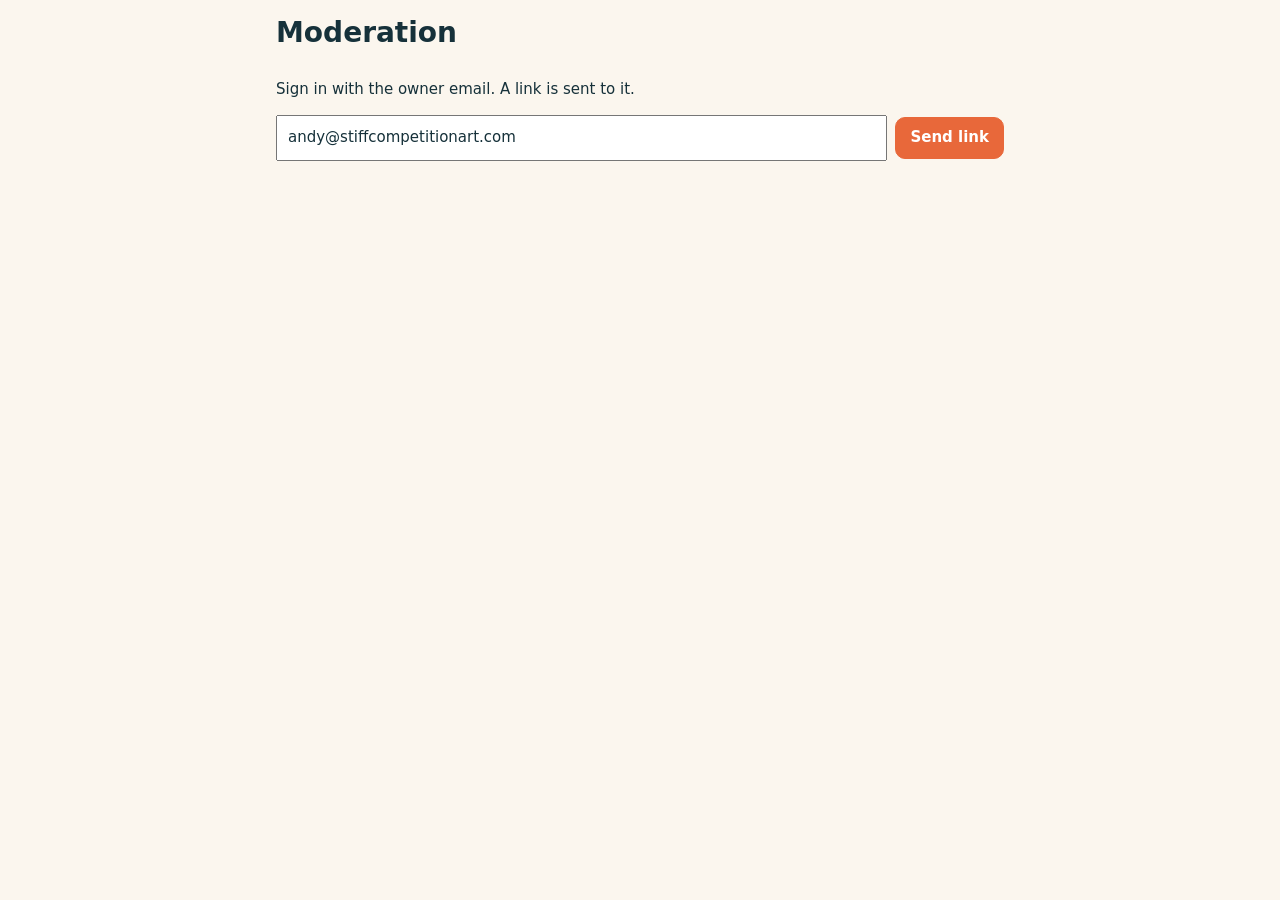
<file: admin.html>
<!doctype html>
<html lang="en"><head><meta charset="utf-8"><meta name="viewport" content="width=device-width,initial-scale=1">
<meta name="robots" content="noindex"><title>Moderation - Thermal Waters</title>
<link rel="stylesheet" href="style.css?v=20261121w">
<style>body{padding:16px;max-width:760px;margin:0 auto}.card{border:1px solid var(--line,#ddd);border-radius:12px;padding:12px;margin:12px 0;background:#fff}.card img{max-width:100%;border-radius:8px}.row{display:flex;gap:8px;flex-wrap:wrap;margin:8px 0}.muted{color:#667}.big{font-size:20px;margin:18px 0 4px}</style></head>
<body>
<h1>Moderation</h1>
<div id="app"><p class="muted">Loading...</p></div>
<script>
const URL_ = "https://fbchngfatwtjwttohhoe.supabase.co";
const KEY = "eyJhbGciOiJIUzI1NiIsInR5cCI6IkpXVCJ9.eyJpc3MiOiJzdXBhYmFzZSIsInJlZiI6ImZiY2huZ2ZhdHd0and0dG9oaG9lIiwicm9sZSI6ImFub24iLCJpYXQiOjE3OTUzMDE5NjksImV4cCI6MjExMDg3Nzk2OX0.9WJQk4Xb8AVwziD3M6kbww3CNdkES3RzvIk7umgPQGg";
const ADMIN = "andy@stiffcompetitionart.com", HIDE = 3;
const $ = s => document.querySelector(s), app = $("#app");
const esc = s => String(s == null ? "" : s).replace(/[&<>"']/g, c => ({ "&": "&amp;", "<": "&lt;", ">": "&gt;", '"': "&quot;", "'": "&#39;" }[c]));
let ses = null; try { ses = JSON.parse(localStorage.getItem("tw_admin_ses")); } catch (e) { }
const save = () => localStorage.setItem("tw_admin_ses", JSON.stringify(ses));
async function token() {
  const now = Math.floor(Date.now() / 1000);
  if (ses && ses.expires_at - 60 > now) return ses.access_token;
  if (ses && ses.refresh_token) {
    const r = await fetch(URL_ + "/auth/v1/token?grant_type=refresh_token", { method: "POST", headers: { apikey: KEY, "Content-Type": "application/json" }, body: JSON.stringify({ refresh_token: ses.refresh_token }) });
    if (r.ok) { const j = await r.json(); ses = { access_token: j.access_token, refresh_token: j.refresh_token, expires_at: j.expires_at }; save(); return ses.access_token; }
  }
  ses = null; localStorage.removeItem("tw_admin_ses"); return null;
}
async function api(path, opt = {}) {
  const t = await token();
  const r = await fetch(URL_ + path, Object.assign({}, opt, { headers: Object.assign({ apikey: KEY, Authorization: "Bearer " + (t || KEY), "Content-Type": "application/json" }, opt.headers || {}) }));
  if (!r.ok) throw new Error(path + " " + r.status + " " + await r.text());
  const x = await r.text(); return x ? JSON.parse(x) : null;
}
function fromLink() {
  if (!/access_token=/.test(location.hash)) return;
  const p = new URLSearchParams(location.hash.slice(1));
  ses = { access_token: p.get("access_token"), refresh_token: p.get("refresh_token"), expires_at: Math.floor(Date.now() / 1000) + Number(p.get("expires_in") || 3600) };
  save(); history.replaceState(null, "", location.pathname);
}
function signIn(msg) {
  app.innerHTML = `<p>Sign in with the owner email. A link is sent to it.</p><div class="row"><input id="em" type="email" value="${ADMIN}" style="flex:1;padding:10px"><button class="btn" id="go">Send link</button></div><p class="muted">${esc(msg || "")}</p>`;
  $("#go").onclick = async () => {
    const r = await fetch(URL_ + "/auth/v1/otp?redirect_to=" + encodeURIComponent(location.origin + location.pathname), { method: "POST", headers: { apikey: KEY, "Content-Type": "application/json" }, body: JSON.stringify({ email: $("#em").value.trim(), create_user: true }) });
    signIn(r.ok ? "Link sent. Open it on this device." : "Could not send (" + r.status + "). Wait a minute and try again.");
  };
}
const ago = d => { const m = Math.round((Date.now() - new Date(d)) / 60000); return m < 60 ? m + " min ago" : m < 1440 ? Math.round(m / 60) + " h ago" : Math.round(m / 1440) + " days ago"; };
const label = { review: "Rating", photo: "Photo", listing: "Listing", edit: "Correction", added: "Added spring" };
const summary = d => d ? String(d.text || d.caption || d.name || d.value || d.field || "").slice(0, 300) : "";
async function cleanFiles() {
  const pend = await api("/rest/v1/moderation_log?file_pending=eq.true&select=id,file");
  if (!pend.length) return;
  await api("/storage/v1/object/photos", { method: "DELETE", body: JSON.stringify({ prefixes: pend.map(p => p.file) }) });
  for (const p of pend) await api("/rest/v1/moderation_log?id=eq." + p.id, { method: "PATCH", body: JSON.stringify({ file_pending: false }) });
}
async function removeTarget(g, by) {
  const t = g.target;
  const file = g.tk === "photo" && t && /\/photos\//.test(t.doc.data || "") ? t.doc.data.split("/photos/")[1] : null;
  if (t) await api("/rest/v1/moderation_log", { method: "POST", headers: { Prefer: "return=minimal" }, body: JSON.stringify({ removed_by: by, kind: t.kind, item_id: t.id, spring: t.spring, user_id: t.user_id, doc: t.doc, reports: g.reports.map(r => r.doc), file, file_pending: !!file }) });
  if (t) await api("/rest/v1/items?kind=eq." + g.tk + "&id=eq." + encodeURIComponent(g.tid), { method: "DELETE" });
  await dismiss(g);
  await cleanFiles();
}
async function dismiss(g) { for (const r of g.reports) await api("/rest/v1/items?kind=eq.report&id=eq." + encodeURIComponent(r.id), { method: "DELETE" }); }
async function load() {
  const reps = await api("/rest/v1/items?kind=eq.report&select=id,spring,user_id,doc,created_at");
  const by = new Map();
  reps.forEach(r => { const k = r.doc.target + "|" + r.doc.key; if (!by.has(k)) by.set(k, { tk: r.doc.target, tid: r.doc.key, spring: r.spring, reports: [] }); by.get(k).reports.push(r); });
  const groups = [...by.values()];
  for (const g of groups) { const x = await api("/rest/v1/items?kind=eq." + g.tk + "&id=eq." + encodeURIComponent(g.tid) + "&select=kind,id,spring,user_id,doc"); g.target = x[0] || null; g.n = new Set(g.reports.map(r => r.user_id)).size; }
  groups.sort((a, b) => b.n - a.n);
  const log = await api("/rest/v1/moderation_log?select=*&order=removed_at.desc&limit=30");
  const live = groups.filter(g => g.target);
  app.innerHTML = `<p class="muted">Signed in. Posts with ${HIDE} different reporters are removed automatically once a day.</p>
  <div class="big">Waiting (${live.length})</div>
  ${live.length ? live.map((g, i) => `<div class="card"><b>${label[g.tk] || g.tk}</b> on <a href="index.html#spring=${encodeURIComponent(g.spring)}" target="_blank">${esc(g.spring)}</a> &middot; ${g.n} of ${HIDE} reports
    ${g.tk === "photo" && g.target.doc.data ? `<p><img src="${esc(g.target.doc.data)}"></p>` : `<p>${esc(summary(g.target.doc)) || "<i>(no text)</i>"}</p>`}
    <p class="muted">Reasons: ${esc([...new Set(g.reports.map(r => r.doc.reason))].join(", "))}</p>
    <div class="row"><button class="btn" data-rm="${i}">Remove</button><button class="btn ghost" data-keep="${i}">Keep</button></div></div>`).join("") : `<p class="muted">Nothing waiting.</p>`}
  <div class="big">Removed (${log.length})</div>
  ${log.length ? log.map(l => `<div class="card"><b>${label[l.kind] || l.kind}</b> on ${esc(l.spring)} &middot; ${l.removed_by === "auto" ? "removed automatically" : "removed by you"} ${ago(l.removed_at)}${l.restored ? " &middot; restored" : ""}
    <p>${l.kind === "photo" ? "<i>(photo)</i>" : esc(summary(l.doc))}</p>
    <p class="muted">Reasons: ${esc([...new Set((l.reports || []).map(r => r.reason))].join(", "))}</p>
    ${l.restored || l.kind === "photo" ? "" : `<div class="row"><button class="btn ghost" data-rs="${l.id}">Restore</button></div>`}</div>`).join("") : `<p class="muted">Nothing removed yet.</p>`}`;
  document.querySelectorAll("[data-rm]").forEach(b => b.onclick = async () => { b.disabled = true; await removeTarget(live[b.dataset.rm], "admin"); load(); });
  document.querySelectorAll("[data-keep]").forEach(b => b.onclick = async () => { b.disabled = true; await dismiss(live[b.dataset.keep]); load(); });
  document.querySelectorAll("[data-rs]").forEach(b => b.onclick = async () => {
    b.disabled = true; const l = log.find(x => String(x.id) === b.dataset.rs);
    await api("/rest/v1/items?on_conflict=kind,id", { method: "POST", headers: { Prefer: "resolution=merge-duplicates,return=minimal" }, body: JSON.stringify([{ kind: l.kind, id: l.item_id, spring: l.spring, user_id: l.user_id, doc: l.doc }]) });
    await api("/rest/v1/moderation_log?id=eq." + l.id, { method: "PATCH", body: JSON.stringify({ restored: true }) }); load();
  });
}
(async () => {
  fromLink();
  if (!(await token())) return signIn();
  try {
    const ok = await api("/rest/v1/rpc/is_admin", { method: "POST", body: "{}" });
    if (ok !== true) { app.innerHTML = `<p>This page is for the owner only.</p><button class="btn ghost" id="so">Sign out</button>`; $("#so").onclick = () => { localStorage.removeItem("tw_admin_ses"); location.reload(); }; return; }
    await cleanFiles(); await load();
  } catch (e) { app.innerHTML = `<p>Something went wrong.</p><pre>${esc(e.message)}</pre>`; }
})();
</script></body></html>
</file>
<file: style.css>
:root{
  --ink:#16313a; --muted:#5d7580; --line:#dbe6e9; --bg:#fbf6ee; --card:#fff;
  --teal:#0e7c86; --teal-d:#0a5b63; --teal-l:#e2f3f4; --warm:#e8683a; --gold:#f2b134; --coral:#e8683a; --coral-d:#c9502a; --amber:#d98e04; --sand:#fbf6ee;
  --r:14px; --shadow:0 6px 24px rgba(10,60,70,.12);
  --head:56px;
}
*{box-sizing:border-box}
html,body{margin:0;height:100%}
body{font:15px/1.45 system-ui,-apple-system,"Segoe UI",Roboto,sans-serif;color:var(--ink);background:var(--bg);display:flex;flex-direction:column;min-height:100vh}
h1,h2,h3{line-height:1.2;margin:0 0 .5em}
h1{font-size:28px}h2{font-size:20px}h3{font-size:16px}
a{color:var(--teal-d)}
button,select,input,textarea{font:inherit;color:inherit}
button{cursor:pointer}
.muted{color:var(--muted)}
.top{position:sticky;top:0;z-index:1200;display:flex;align-items:center;gap:14px;padding:8px 16px;background:#fff;border-bottom:1px solid var(--line);min-height:var(--head)}
.brand{display:flex;align-items:center;gap:10px;text-decoration:none;color:var(--ink);font-weight:800;white-space:nowrap}
@font-face{font-family:"Fraunces";font-style:normal;font-weight:600;font-display:swap;src:url(vendor/fraunces-600.woff2) format("woff2")}
.brand .name{font-family:"Fraunces",Georgia,"Times New Roman",serif;font-weight:600;font-size:20px;letter-spacing:.2px;color:var(--teal-d)}
.searchbox{position:relative;flex:1;max-width:420px}
.searchbox input{width:100%;padding:9px 14px;border:1px solid var(--line);border-radius:999px;background:var(--bg)}
.searchbox input:focus{outline:2px solid var(--teal);background:#fff}
.suggest{position:absolute;left:0;right:0;top:44px;background:#fff;border:1px solid var(--line);border-radius:12px;box-shadow:var(--shadow);max-height:60vh;overflow:auto;z-index:1300}
.suggest button{display:block;width:100%;text-align:left;border:0;background:none;padding:10px 14px;border-bottom:1px solid var(--line)}
.suggest button:hover{background:var(--teal-l)}
.suggest small{color:var(--muted)}
.tabs{display:flex;gap:4px;margin-left:auto}
.tabs button{border:0;background:none;padding:8px 14px;border-radius:999px;font-weight:600;color:var(--muted)}
.tabs button.on{background:var(--teal-l);color:var(--teal-d)}
main{flex:1;display:flex;flex-direction:column;min-height:0}
.view{display:none;flex:1;min-height:0}
.view.on{display:block}
#view-map.on{display:flex}
.maprow{display:flex;flex:1;min-height:0;width:100%;height:calc(100vh - var(--head))}
.mapwrap{position:relative;flex:1;min-width:0}
#map{position:absolute;inset:0;background:#cfe3e6}
.maptools{position:absolute;z-index:1000;top:12px;left:12px;right:12px;display:flex;gap:8px;flex-wrap:wrap;pointer-events:none}
.maptools>*{pointer-events:auto}
.pill{border:1px solid var(--line);background:#fff;border-radius:999px;padding:8px 14px;font-weight:600;box-shadow:0 2px 8px rgba(0,0,0,.12)}
.pill.pri{background:var(--coral);color:#fff;border-color:var(--coral)}
.pill:hover{filter:brightness(.97)}
.badge{display:inline-block;background:var(--warm);color:#fff;border-radius:999px;min-width:18px;padding:0 6px;font-size:12px;text-align:center}
.statline{position:absolute;z-index:1000;bottom:10px;left:12px;background:rgba(255,255,255,.92);border-radius:8px;padding:4px 10px;font-size:12px;color:var(--muted)}
.listcol{width:360px;background:#fff;border-left:1px solid var(--line);display:flex;flex-direction:column;min-height:0}
.listhead{display:flex;justify-content:space-between;align-items:center;gap:8px;padding:12px 14px;border-bottom:1px solid var(--line)}
.listhead select{border:1px solid var(--line);border-radius:8px;padding:4px 6px;background:#fff}
.list{overflow:auto;flex:1}
.item{display:flex;gap:10px;padding:12px 14px;border-bottom:1px solid var(--line);cursor:pointer}
.item:hover{background:var(--teal-l)}
.dot{flex:none;width:12px;height:12px;border-radius:50%;margin-top:5px}
.item b{display:block}
.item small{color:var(--muted)}
.score{margin-left:auto;font-weight:800;color:var(--teal-d);white-space:nowrap}
.page{max-width:980px;margin:0 auto;padding:24px 16px 80px;width:100%}
.prose p,.prose li{max-width:70ch}
.card{background:var(--card);border:1px solid var(--line);border-radius:var(--r);padding:16px;margin:0 0 14px}
.grid{display:grid;gap:12px;grid-template-columns:repeat(auto-fill,minmax(220px,1fr))}
.chip{display:inline-flex;align-items:center;gap:6px;border:1px solid var(--line);background:#fff;border-radius:999px;padding:4px 10px;font-size:13px;white-space:nowrap}
.chip i{width:10px;height:10px;border-radius:50%;display:inline-block}
.chip.btn{cursor:pointer;background:#fff;color:var(--teal-d);border:1px solid var(--line);font-weight:600;border-radius:999px;padding:4px 10px}
.chip.on,.chip.btn.on{background:var(--coral);color:#fff;border-color:var(--coral)}
.row{display:flex;gap:8px;flex-wrap:wrap;align-items:center}
.btn{border:1px solid var(--coral);background:var(--coral);color:#fff;border-radius:10px;padding:9px 14px;font-weight:700}
.btn.ghost{background:#fff;color:var(--teal-d);border-color:var(--teal)}
.btn.warn{background:#fff;color:#b3361b;border-color:#e3b3a8}
.btn.sm{padding:5px 10px;font-size:13px;border-radius:8px}
.btn.on{background:var(--gold);border-color:var(--gold);color:#3b2a00}
.btn:disabled{opacity:.5;cursor:default}
.scrim{position:fixed;inset:0;background:rgba(10,30,35,.35);z-index:1400}
.sheet{position:fixed;z-index:1500;top:0;right:0;bottom:0;width:min(480px,100%);background:#fff;box-shadow:var(--shadow);overflow:auto;padding:0 0 40px}
.sheet .sh{position:sticky;top:0;background:#fff;border-bottom:1px solid var(--line);padding:12px 16px;display:flex;justify-content:space-between;align-items:center;gap:8px;z-index:2}
.sheet .sb{padding:16px}
.x{border:0;background:var(--bg);width:34px;height:34px;border-radius:50%;font-size:18px}
.facts{display:grid;grid-template-columns:1fr 1fr;gap:8px;margin:12px 0}
.fact{background:var(--bg);border-radius:10px;padding:8px 10px}
.fact small{display:block;color:var(--muted)}
.fact b{font-size:16px}
.stars{color:var(--gold);letter-spacing:1px;white-space:nowrap}
.bar{height:8px;background:var(--line);border-radius:6px;overflow:hidden}
.bar i{display:block;height:100%;background:var(--teal)}
.crit{display:grid;grid-template-columns:120px 1fr 90px;gap:8px;align-items:center;margin:6px 0}
.photos{display:grid;grid-template-columns:repeat(3,1fr);gap:6px}
.photos img{width:100%;aspect-ratio:1;object-fit:cover;border-radius:8px;cursor:pointer}
.field{display:block;margin:10px 0}
.field span{display:block;font-weight:600;margin-bottom:4px}
.field input,.field select,.field textarea{width:100%;padding:9px 10px;border:1px solid var(--line);border-radius:10px;background:#fff}
.field textarea{min-height:80px}
.pills{display:flex;gap:6px;flex-wrap:wrap;margin-top:4px}
.pills button{flex:1;min-width:84px;border:1px solid var(--line);background:#fff;border-radius:10px;padding:10px 8px;font-size:14px;font-weight:600;color:var(--ink,#16313a);cursor:pointer}
.pills button.on{background:var(--coral);border-color:var(--coral);color:#fff}
.bigscore{font-family:"Fraunces",Georgia,serif;font-weight:600;font-size:34px;color:var(--teal-d);margin-right:6px}
.note{background:#fff8e6;border:1px solid #f1dca0;border-radius:10px;padding:10px 12px;margin:10px 0}
.writer{background:var(--teal-l);border-left:4px solid var(--teal);border-radius:8px;padding:10px 12px;margin:12px 0}
.tag{display:inline-block;font-size:12px;border-radius:6px;padding:2px 7px;background:var(--bg);color:var(--muted);border:1px solid var(--line)}
.toast{position:fixed;left:50%;bottom:24px;transform:translateX(-50%);background:#16313a;color:#fff;padding:10px 16px;border-radius:999px;z-index:2000;box-shadow:var(--shadow)}
.dirfilters{display:flex;gap:6px;flex-wrap:wrap;margin:12px 0 18px}
details.country{background:#fff;border:1px solid var(--line);border-radius:12px;margin:0 0 8px}
details.country>summary{padding:12px 14px;cursor:pointer;font-weight:700;display:flex;justify-content:space-between}
details.country .regions{padding:0 14px 12px}
.region{margin:10px 0}
.region h3{font-size:14px;color:var(--muted);text-transform:uppercase;letter-spacing:.04em}
.region a{display:inline-block;margin:2px 14px 6px 0;cursor:pointer}
.region a small{display:block;color:var(--muted);font-weight:400;font-size:12px}
.catlist .card b{display:flex;align-items:center;gap:8px}
.leaflet-popup-content{margin:10px 12px}
.pop b{display:block;margin-bottom:2px}
.pop button{margin-top:6px}
@media (max-width:820px){
  .top{flex-wrap:wrap;gap:8px}
  .brand .name{font-size:17px}
  .searchbox{order:3;flex-basis:100%;max-width:none}
  .tabs{order:2;margin-left:auto}
  .tabs button{padding:7px 10px}
  .maprow{flex-direction:column;height:auto}
  .mapwrap{height:58vh;flex:none}
  .listcol{width:100%;border-left:0;border-top:1px solid var(--line);max-height:none}
  .list{overflow:visible}
  .sheet{width:100%;top:6vh;border-radius:18px 18px 0 0}
  .crit{grid-template-columns:96px 1fr 84px}
}
.badge[hidden]{display:none}

.tag.warn{background:#fff4e0;color:#b45309;border-color:#f3c98b}
.tag.ok{background:#e6f6ee;color:#0f7a4a;border-color:#a8dcc3}
.warntxt{color:#b45309;font-weight:600}
.warnbox{background:#fff8ec;border:1px solid #f3c98b;border-radius:12px;padding:10px 12px;margin:8px 0;font-size:14px}

.meas{margin:12px 0 14px}
.mh{display:flex;justify-content:space-between;gap:8px;align-items:baseline}
.mh span{font-weight:600}
.seg{display:grid;grid-template-columns:repeat(3,1fr);gap:4px;margin:5px 0 3px}
.seg i{height:9px;border-radius:5px;background:var(--line)}
.seg i.on{background:var(--teal)}
.segl{display:grid;grid-template-columns:repeat(3,1fr);gap:4px;font-size:12px;color:var(--muted)}
.segl span:nth-child(2){text-align:center}.segl span:nth-child(3){text-align:right}
.segl span.on{color:var(--coral-d);font-weight:700}

.hero{position:relative;border-radius:18px;overflow:hidden;background:var(--tc);min-height:150px;box-shadow:0 6px 18px rgba(0,0,0,.14)}
.hero img{display:block;width:100%;aspect-ratio:16/10;object-fit:cover;cursor:pointer}
.heropanel{aspect-ratio:16/10;display:flex;align-items:center;justify-content:center;background:linear-gradient(135deg,var(--tc),color-mix(in srgb,var(--tc) 55%,#0a5b63))}
.heropanel svg{width:42%;max-width:150px}
.herotag{position:absolute;left:12px;bottom:12px;right:12px;display:flex;flex-direction:column;align-items:flex-start;gap:4px}
.herotag b{font-family:"Fraunces",Georgia,serif;font-weight:600;font-size:24px;line-height:1.1;background:var(--tc);color:#fff;padding:6px 14px;border-radius:12px;transform:rotate(-2deg);box-shadow:0 3px 10px rgba(0,0,0,.3);text-shadow:0 1px 2px rgba(0,0,0,.3)}
.herotag span{background:rgba(255,255,255,.93);color:#16313a;font-size:13px;font-weight:600;padding:3px 10px;border-radius:8px}
.tiles{display:grid;grid-template-columns:repeat(2,1fr);gap:8px;margin:12px 0}
.tile{background:color-mix(in srgb,var(--tc) 13%,#fff);border:1px solid color-mix(in srgb,var(--tc) 35%,#fff);border-radius:14px;padding:10px 12px}
.tile small{display:block;color:var(--muted);font-size:12px;text-transform:uppercase;letter-spacing:.04em}
.tile b{display:block;font-family:"Fraunces",Georgia,serif;font-weight:600;font-size:24px;color:#16313a;line-height:1.2;overflow-wrap:anywhere}
.tile b i{font-size:14px;font-style:normal;color:var(--muted)}
.tile em{font-style:normal;font-size:13px;color:var(--muted)}
.desc{font-size:16px;line-height:1.45;margin:8px 0 12px}

.pills.show span{flex:1;min-width:84px;text-align:center;border:1px solid var(--line);background:#f4f8f9;color:#8aa0a8;border-radius:10px;padding:9px 8px;font-size:14px;font-weight:600}
.pills.show span.on{background:var(--teal);border-color:var(--teal);color:#fff}

.track{position:relative;height:30px;margin:6px 14px 0}
.track b{position:absolute;left:0;right:0;top:19px;height:4px;border-radius:3px;background:linear-gradient(90deg,#8fd0e6,var(--coral))}
.track u{position:absolute;top:15px;width:2px;height:12px;background:#9fc3c8;transform:translateX(-1px);border-radius:1px}
.drop{position:absolute;top:0;width:22px;height:28px;transform:translateX(-50%);filter:drop-shadow(0 2px 2px rgba(0,0,0,.25))}
.meas .segl{margin:0 4px}

.tile{min-height:92px}
.tile em{display:block;min-height:18px}
.tile.tscore b{color:var(--teal-d)}
.verdict{margin:0 0 6px;font-weight:700;font-size:17px;color:var(--teal-d)}
.verdict b{font-family:"Fraunces",Georgia,serif;font-size:20px;margin-right:4px}
.acts{display:grid;grid-template-columns:1.15fr 1.15fr .8fr .6fr;gap:6px;margin:8px 0}
.acts .btn{padding:8px 4px;font-size:13px;white-space:nowrap;text-align:center;border-radius:10px}
.acts .btn.on{background:var(--gold);border-color:var(--gold);color:#3b2a00}
.hero{box-shadow:0 6px 18px rgba(232,104,58,.22)}

.tile b i{font-family:system-ui,sans-serif;font-size:14px;font-weight:600;margin-left:2px}
.tile{min-height:0}

.facts .fact:last-child:nth-child(odd){grid-column:1/-1}

.warnbox.pend{background:#fff1ea;border-color:#f0b49b}
.pendtag{color:var(--coral-d);font-weight:700}

.lead{font-size:16px;color:var(--muted)}
.ans{display:flex;gap:10px;align-items:flex-start;margin:8px 0}
.ans .tag{flex:none;min-width:22px;text-align:center}
.ex{display:flex;gap:10px;justify-content:space-between;align-items:baseline;padding:7px 0;border-bottom:1px solid var(--line)}
.ex:last-child{border-bottom:0}.ex span:nth-child(2){color:var(--muted);flex:1;text-align:right}.ex b{white-space:nowrap}
.ex.tot b{color:var(--teal-d)}
.tl{margin:6px 0 0;padding-left:18px}.tl li{margin:4px 0}
.linkcard a{margin-right:16px;font-weight:700}
a.linkcard.big{display:block;text-decoration:none;color:inherit}a.linkcard.big b{display:block;color:var(--teal-d)}
.prose .card>b{display:block;margin-bottom:4px}
.lnk{background:none;border:0;padding:0 0 0 8px;color:var(--muted);font-size:12px;text-decoration:underline;cursor:pointer}

.brand .name{display:flex;flex-direction:column;line-height:1.1}.brand .slogan{font:500 11px system-ui,sans-serif;color:var(--muted);letter-spacing:0;margin-top:2px;white-space:normal}@media(max-width:560px){.brand .slogan{display:none}}
</file>
